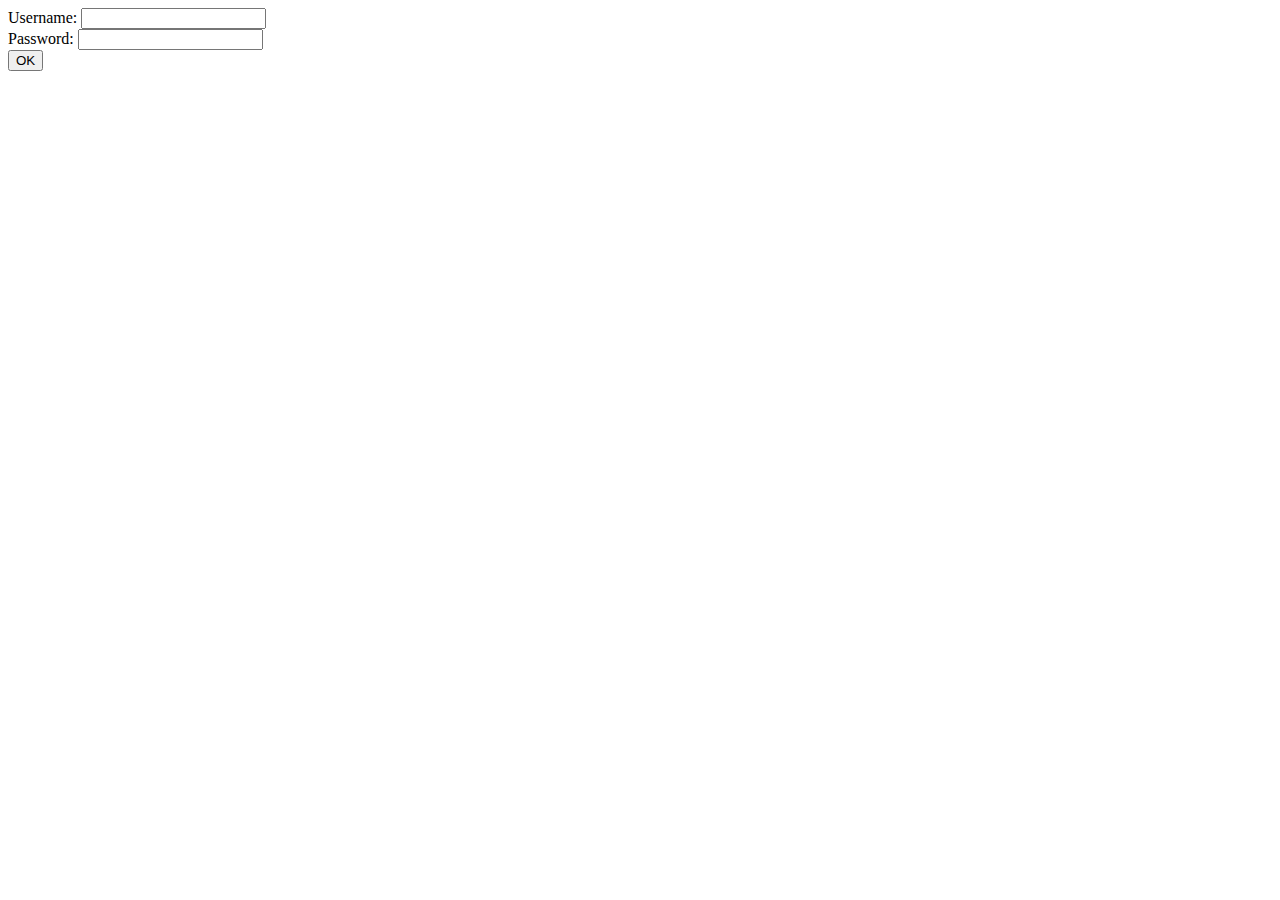
<file: day04/ex01/index.html>
<html><body>
<form action="create.php" method="post">
	Username: <input type="text" name="login">
	<br />
	Password: <input type="text" name="passwd">
	<br />
<input type="submit" value="OK">
</form>
</body></html>
</file>
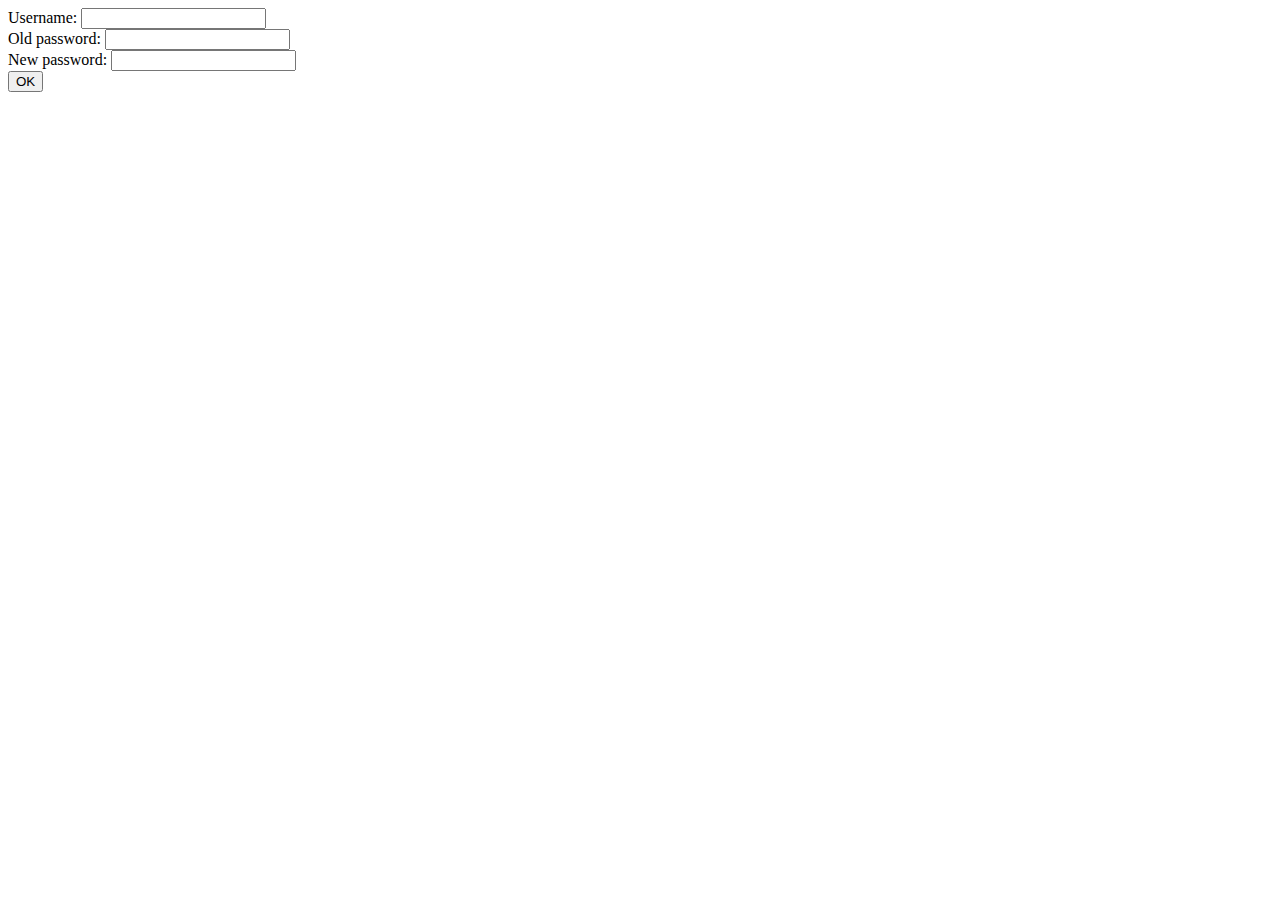
<file: day04/ex02/index.html>
<html><body>
<form action="create.php" method="post">
	Username: <input type="text" name="login">
	<br />
	Old password: <input type="text" name="oldpw">
	<br />
	New password: <input type="text" name="newpw">
	<br />
<input type="submit" value="OK">
</form>
</body></html>
</file>
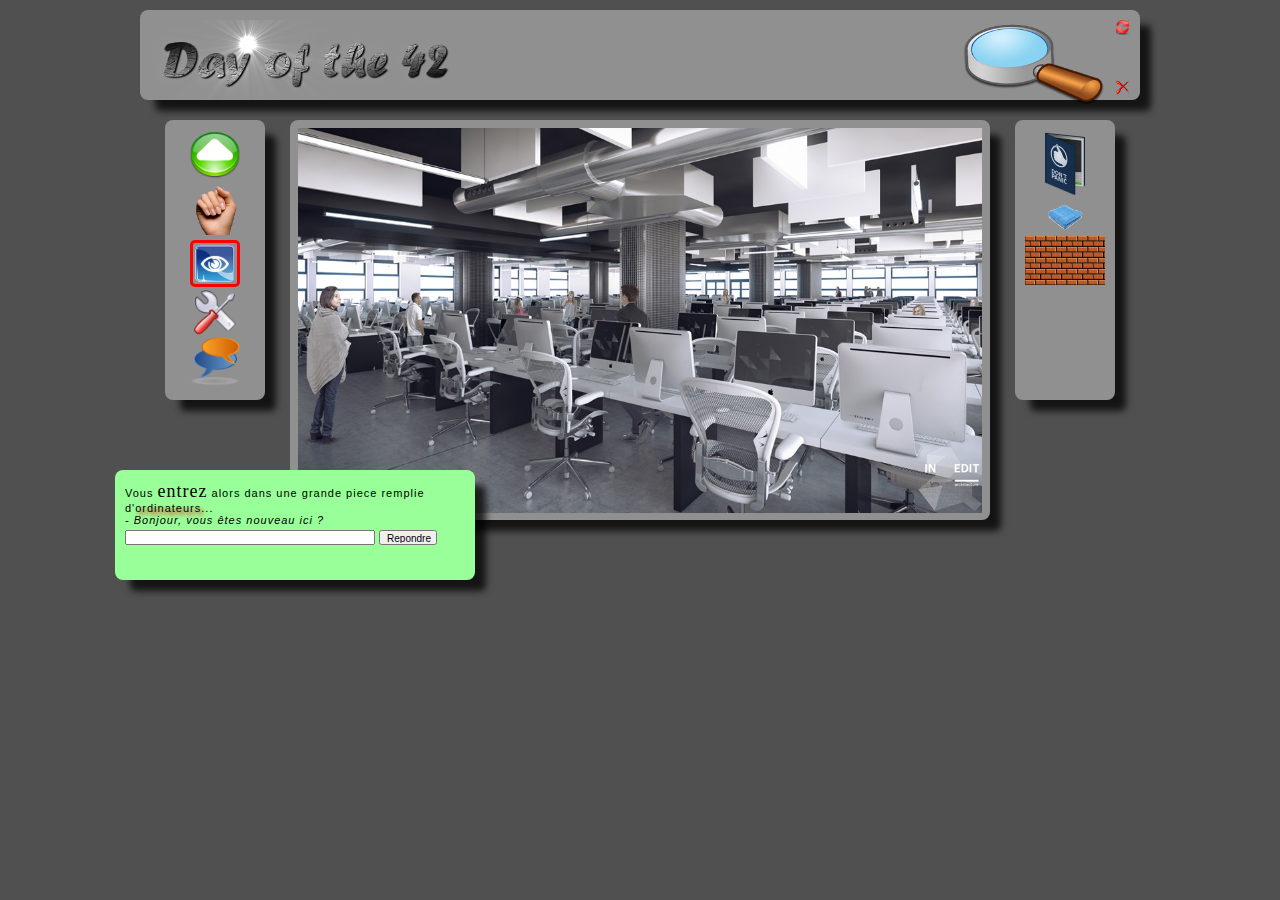
<file: day00/ex02/doft.html>
<!DOCTYPE html>
<html lang="en-US">
  <head>
    <meta charset="UTF-8">
    <meta name="viewport" content="width=device-width, height=device-height, initial-scale=1.0">
    <link rel="stylesheet" type="text/css" href="doft.css">
    <title>Day of the 42</title>
  </head>
  <body class="wrapper">
      <div class="header">
        <div>
            <img id="img_42" src="resources/day_of_the_42.png" alt="day_of_the_42" title="day_of_the_42">
        </div>
        <div>
            <img id="loupe_img" src="resources/loupe.png" alt="loupe" title="loupe">
        </div>
        <div>
            <a href="www.disney.com">
            <img id="reload_img" src="resources/reload.png" alt="Start from the beginning" title="Start from the beginning">
            </a>
        </div>
        <div>
          <a href="www.relaischateaux.com">
            <img id="close_img" src="resources/close.gif" alt="Disconnect" title="Disconnect">
          </a>
        </div>  
      </div>

    <main>
      <div class="left">
        <img id="arrow_img" src="resources/arrow.png" alt="Advance" title="Advance">
        <img id="main_img" src="resources/main.png" alt="Take" title="Take">
        <img id="oeil_img" src="resources/oeil.png" alt="Look" title="Look">
        <img id="arrow_img" src="resources/outil.png" alt="Use" title="Use">
        <img id="arrow_img" src="resources/chat-icon.png" alt="Speak" title="Speak">
      </div>

      <div class="center">
        <img id="cluster_img" src="resources/cluster.jpg" alt="cluster" title="cluster" usemap="#cluster">
        <map name="cluster">
          <area shape="rect" coords="138,214, 210,330" href="http://www.ikea.com" alt="www.ikea.com" title="www.ikea.com" target="_blank">
          <area shape="rect" coords="549,221, 675,330" href="http://www.apple.com" alt="www.apple.com" title="www.ikea.com" target="_blank">
        </map>
      </div>

      <div class="right">
        <div><img id="book_img" src="resources/book.png" alt="book" title="book"></div>
        <div><img id="book_img" src="resources/towel.png" alt="towel" title="towel"></div>
        <div id="brick_img"></div>
        
      </div>
      <div class="green">
          <p class="text">Vous <span id="entrez">entrez</span> alors dans une grande piece remplie<br> d'<span id="shadow">ordinateurs</span>...<br><i>- Bonjour, vous êtes nouveau ici ?</i>
          <input class="inp" type="text" name="" align="top">
          <input class="button" type="button" value="Repondre"></p>
          
      </div>
    </main>
  </body>

</html>
</file>
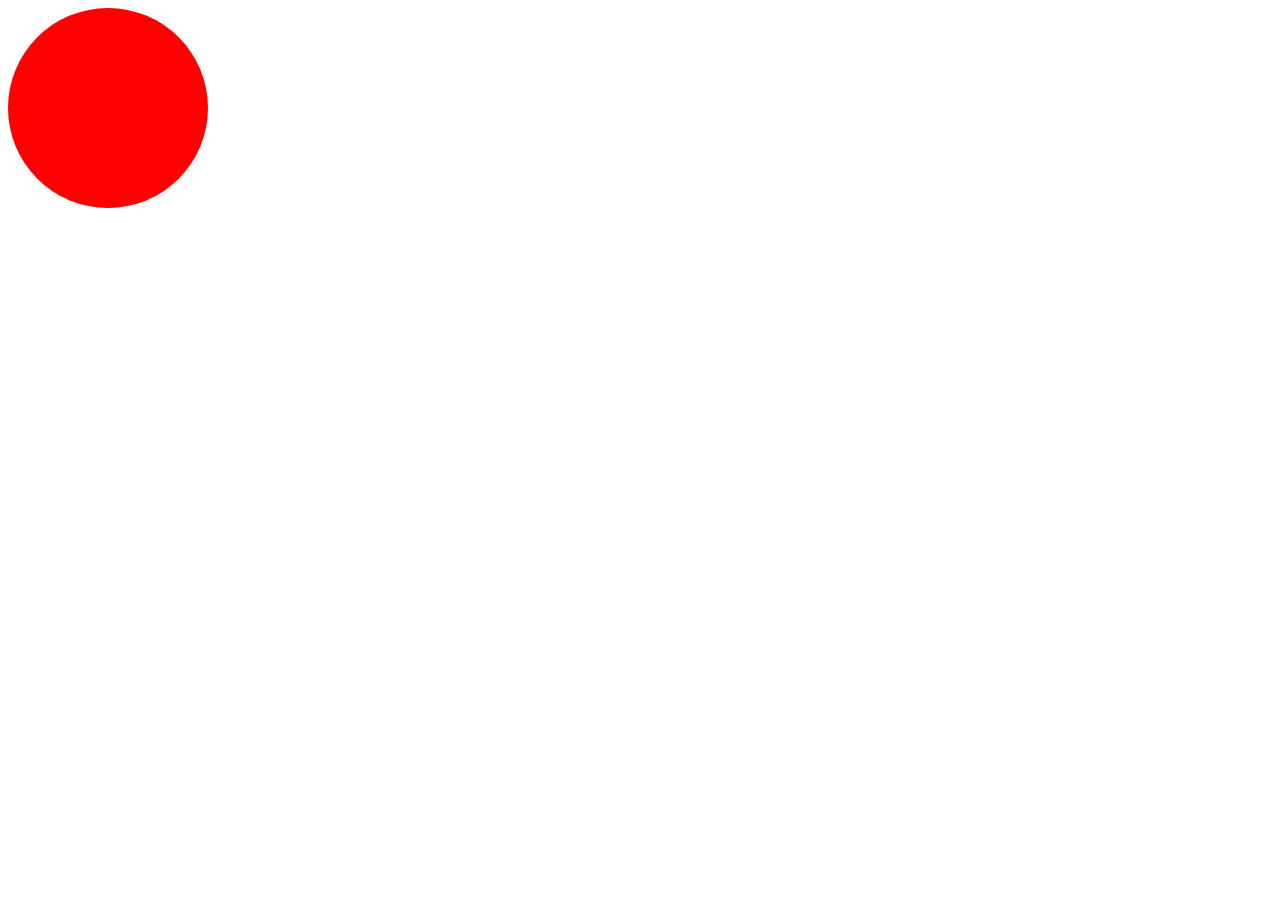
<file: day09/ex00/balloon.html>
<!doctype html>
<html>
	<head>
		<title>Javascript</title>
		<script type="text/javascript">

        function clickDiv() {
            var div = document.getElementById('baloon');
            var h = parseInt(div.style.height);
            var w = parseInt(div.style.width);
            var r = parseInt(div.style.borderRadius);
            var color = div.style.backgroundColor;
            if (color == "red")
            	div.style.backgroundColor = "green";
            if (color == "green")
            	div.style.backgroundColor = "blue";
            if (color == "blue")
            	div.style.backgroundColor = "red";
            if (h <= 410)
            {
           		div.style.height = h + 10 + "px";
           		div.style.width = w + 10 + "px";
           		div.style.borderRadius = r + 5 + "px";
            }
            else
            {
            	div.style.height = 200 + "px";
           		div.style.width = 200 + "px";
           		div.style.borderRadius = 100 + "px";
            }
           
        }

        function mouseOutDiv()
        {
        	var div = document.getElementById('baloon');
            var h = parseInt(div.style.height);
            var w = parseInt(div.style.width);
            var r = parseInt(div.style.borderRadius);
            var color = div.style.backgroundColor;
            if (color == "red")
            	div.style.backgroundColor = "blue";
            if (color == "green")
            	div.style.backgroundColor = "red";
            if (color == "blue")
            	div.style.backgroundColor = "green";
            if (h >= 205)
            {
           		div.style.height = h - 5 + "px";
           		div.style.width = w - 5 + "px";
           		div.style.borderRadius = r - 2,5 + "px";
            }
        }
      </script>
	</head>
	<body>
		<div id="baloon" style="width:200px;height:200px;background-color:red;border-radius:100px" onclick="clickDiv();" onmouseout="mouseOutDiv();"></div>
		
	</body>
</html>
</file>
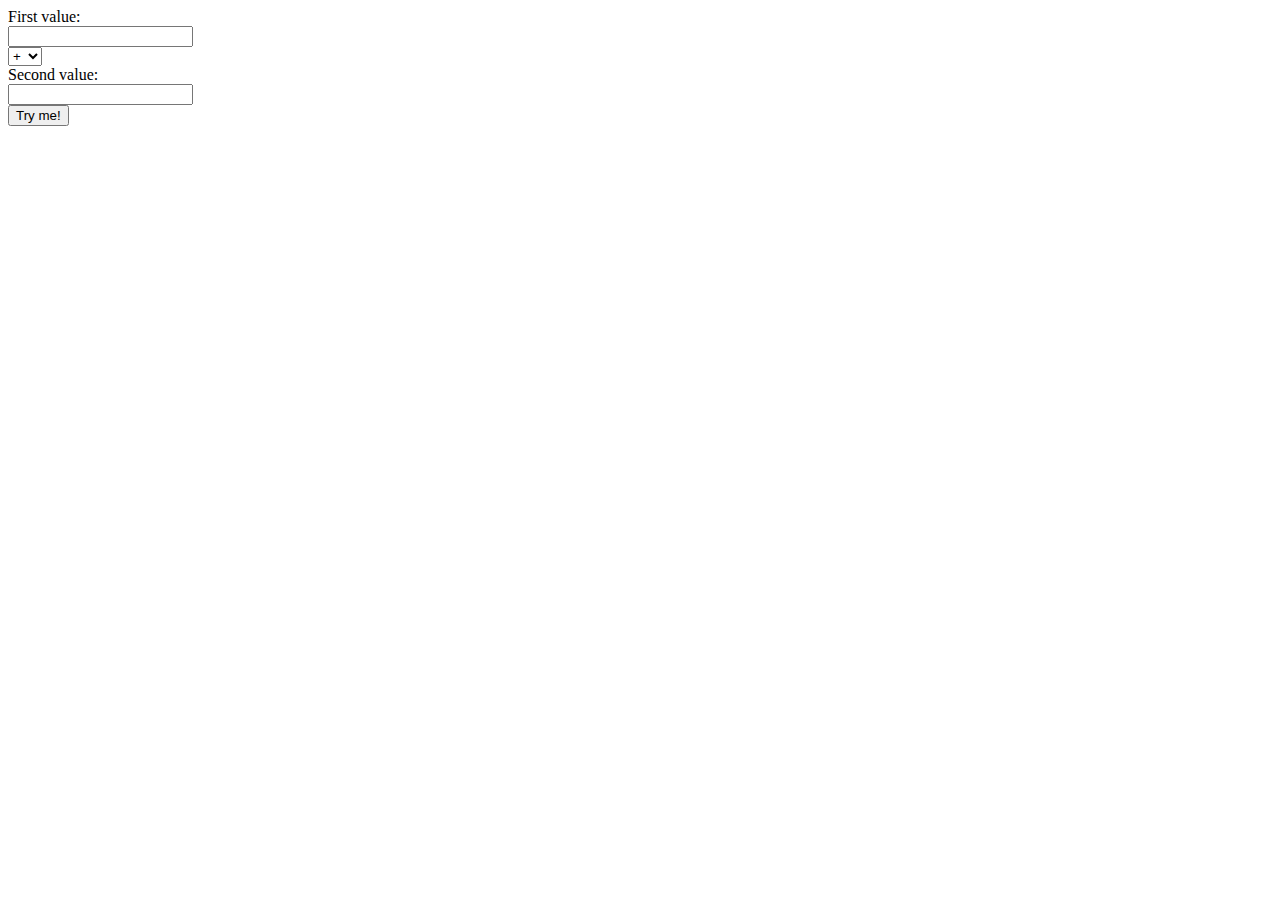
<file: day09/ex01/calc.html>
<!doctype html>
<html>
	<head>
		<title>Javascript</title>
		<script type="text/javascript">

        function needCalc() {
            var first = parseInt(document.forms["calcForm"]["firstValue"].value);
            var firstCheck = parseFloat(document.forms["calcForm"]["firstValue"].value);
            var second = parseInt(document.forms["calcForm"]["secondValue"].value);
             var secondCheck = parseFloat(document.forms["calcForm"]["secondValue"].value);
            var select = document.getElementById("op");
            var operator = select.options[select.selectedIndex].text;
            if (first < 0 || second < 0 || isNaN(first) || isNaN(second) || first != firstCheck || second != secondCheck)
            {
                console.log('Error :(');
                alert('Error :(');
            }
            else if (second == 0 && (operator == '%' || operator == '/'))
            {
                console.log("It's over 9000!");
                alert("It's over 9000!");
            }
            else
            {
                switch(operator) {
                    case '+':
                        console.log(first + second);
                        alert(first + second);
                        break;
                    case '-':
                        console.log(first - second);
                        alert(first - second);
                        break;
                    case '*':
                        console.log(first * second);
                        alert(first * second);
                        break;
                    case '/':
                        console.log(first / second);
                        alert(first / second);
                        break;
                    case '%':
                        console.log(first % second);
                        alert(first % second);
                        break;
                }
            }          
        }

        function timeAlert()
        {
            alert('Please, use me...');
        }

        setTimeout(timeAlert, 30000);
      </script>
	</head>
	<body>
		<form name="calcForm">
            First value:<br>
            <input type="number" name="firstValue"><br>
            <select id="op">
                <option value="plus" name="plus">+</option>
                <option value="substr" name="substr">-</option>
                <option value="mult" name="mult">*</option>
                <option value="divide" name="divide">/</option>
                <option value="modulo" name="modulo">%</option>
            </select><br>
            Second value:<br>
            <input type="number" name="secondValue"><br>
            <input type="submit" name="calc" value="Try me!" onclick="needCalc();"><br>
        </form>
		
	</body>
</html>
</file>
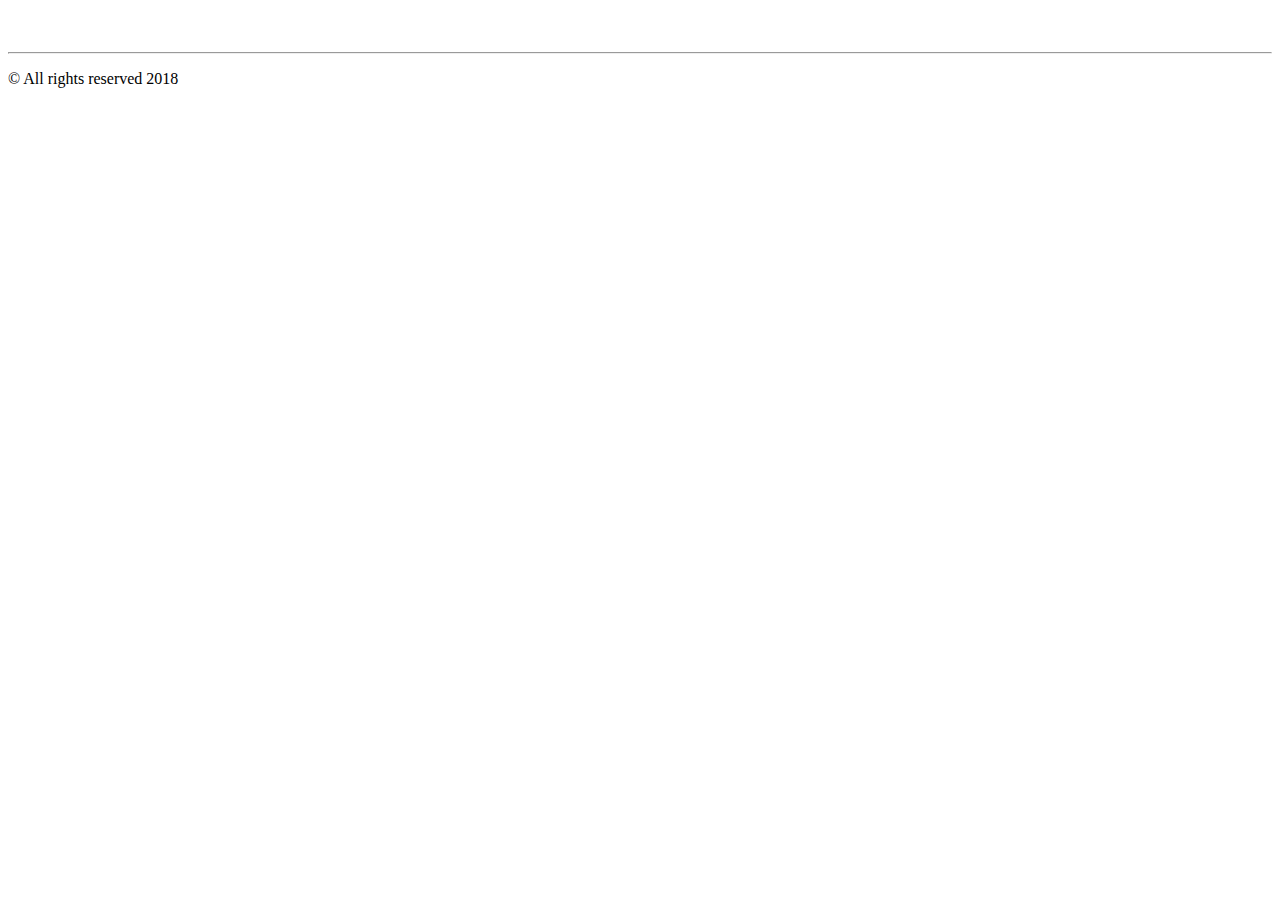
<file: shop/html_rsc/footer.html>
<!DOCTYPE html>
<html lang="en">
<head>
    <meta charset="UTF-8">
    <title>Title</title>
</head>
<body>
<footer style="height:20%">
    <div>
        <br>
        <br>
        <hr>
        <p class="copyright">&#169; All rights reserved 2018</p>
    </div>
</footer>
</body>
</html>
</file>
<file: day00/ex02/doft.css>
* {
    box-sizing: border-box;
}

body {
	margin: 0;
}

html {
	background-color: #505050;
	height: 630px;
}

main {
	margin-top: 20px;
	margin-left: auto;
   	margin-right: auto;
   	float:center;
   	align: center;
   	content: "";
   	display: table;
    clear: both;

}

.header {
	width: 1000px;
	height: 80px;
	margin-top: 10px;
	margin-left: auto;
	margin-right: auto;
	padding-top: 10px;
	float:center;
	background-color: #909090;
	content: "";
	display: table;
	clear: both;
	border-radius: 8px;
	box-shadow: 13px 13px 7px -2px rgba(0,0,0,0.75);
}

.left {
	float: left;
	display: inline-block;
	width: 100px;
	height: 280px;
	padding: 10px;
	background-color: #909090;
	margin-right: 25px;
	border-radius: 8px;
	box-shadow: 13px 13px 7px -2px rgba(0,0,0,0.75);
}

.center {
	float: left;
	display: inline-block;
	width: 700px;
	height: 400px;
	background-color: #909090;
	border-radius: 8px;
    box-shadow: 13px 13px 7px -2px rgba(0,0,0,0.75);
}

.right {
	float: left;
	display: inline-block;
	width: 100px;
	height: 280px;
   	padding: 10px;
   	margin-left: 25px;
   	background-color: #909090;
   	border-radius: 8px;
    box-shadow: 13px 13px 7px -2px rgba(0,0,0,0.75);
}

.green {
	position: absolute;
	width: 360px;
	height: 110px;
	background-color: #99ff99;
	border-radius: 8px;
    box-shadow: 13px 13px 7px -2px rgba(0,0,0,0.75);
    margin-left: -50px;
    margin-top: 350px;
}

.text {
	margin-left: 10px;
	font-size: 11px;
	font-family: Arial;
	letter-spacing: 1px;
}

input {
	margin: 1% 0 0 0;
}

.inp {
	width: 250px;
	height: 15px;
	margin-top: -10px;
}

.button {
	width: 58px;
	height: 15px;
	font-size: 10px;
}

#shadow {
	font-size: 11px;
	font-family: Arial;
	letter-spacing: 1px;
	text-shadow: 3px 3px 4px red;
}

#img_42 {
	float: left;
	width: auto;
	height: 80px;
	padding-left: 10px;

}

#loupe_img {
	width: auto;
	height: 90px;
	display: block;
	margin: 0 0 0 815px;
	position: fixed;
}

#close_img {
	display: block;
	width: 15px;
	height: auto;
	margin: 60px 0 0 975px;
	position: absolute;
}

#reload_img {
	display: table-cell;
	width: 25px;
	height: auto;
	float: right;
	padding-right: 10px;

}

#arrow_img {
	display: table-cell;
	width: 50px;
	height: auto;
	margin-left: auto;
   	margin-right: auto;
}

#main_img {
	display: table-cell;
	width: 50px;
	height: auto;
	margin-left: auto;
   	margin-right: auto;
   	margin-top: 5px;
   	margin-bottom: 5px;
}

#oeil_img {
	display: table-cell;
	margin-left: auto;
   	margin-right: auto;
	width: 50px;
	height: auto;
	border-style: solid;
    border-width: 3px;
    border-color: red;
    border-radius: 5px;

}

#cluster_img {
	padding: 8px;
	align: center;
	width: 100%;
	height: auto;
}

#book_img {
	width: 50px;
	height: auto;
	display: table-cell;
	margin-left: auto;
   	margin-right: auto
}

#brick_img {
	height: auto;
	display: table-cell;
	width: 80px;
	height: 49px;
	margin-left: auto;
   	margin-right: auto;
   	background-image: url("resources/brick.jpg");
   	background-size: 21px 22px;
}

#entrez {
	font-size: 18px;
	font-family: "Gimlet Text";
}
</file>
